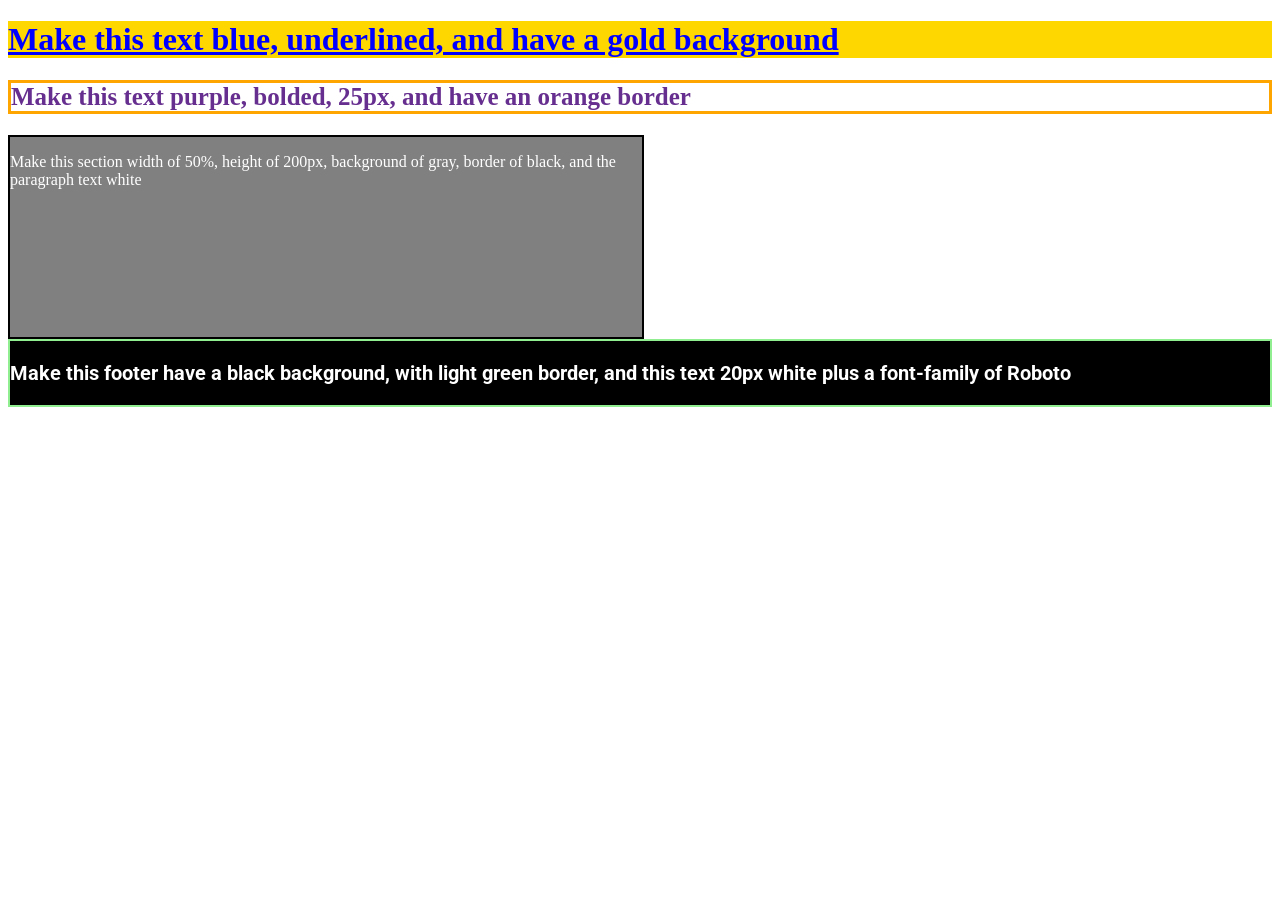
<file: class_materials/class04-materials/basic-css/index.html>
<!DOCTYPE html>
<html lang="en">
	<head>
		<title>Blank Template</title>
		<link rel="preconnect" href="https://fonts.googleapis.com">
		<link rel="preconnect" href="https://fonts.gstatic.com" crossorigin>
		<link href="https://fonts.googleapis.com/css2?family=Roboto:ital,wght@0,100..900;1,100..900&family=Source+Sans+3:ital,wght@0,200..900;1,200..900&display=swap" rel="stylesheet">
		<!-- external CSS link -->
		<link rel="stylesheet" href="css/style.css">
	</head>
	<body>

		<h1>Make this text blue, underlined, and have a gold background</h1>

		<h2>Make this text purple, bolded, 25px, and have an orange border </h2>

		<section>
			<p>Make this section width of 50%, height of 200px, background of gray, border of black, and the paragraph text white</p>
		</section>

		<footer>
			<h3>Make this footer have a black background, with light green border, and this text 20px white plus a font-family of Roboto</h3>
		</footer>

	</body>
</html>
</file>
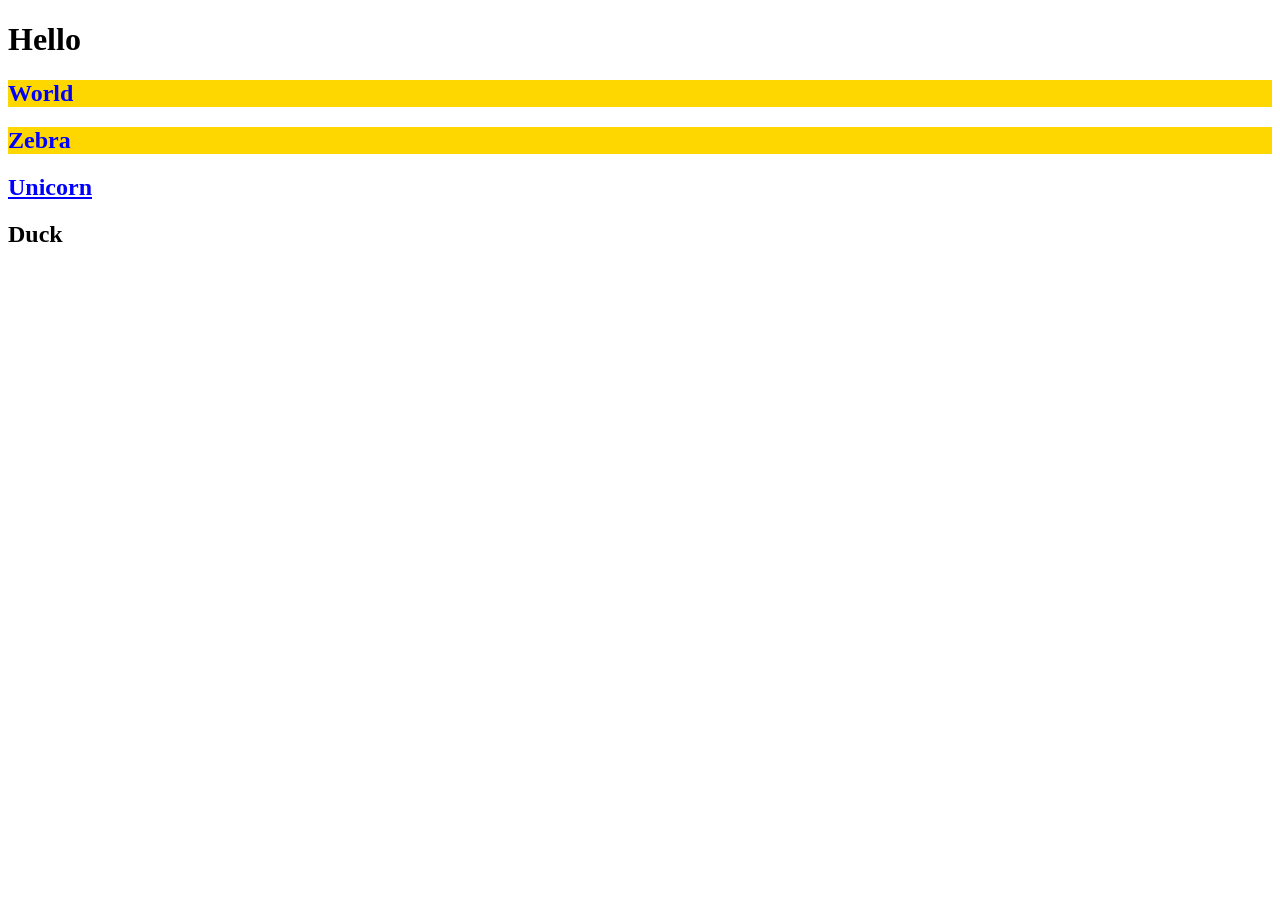
<file: class_materials/class04-materials/relationship-css/index.html>
<!DOCTYPE html>
<html lang="en">
	<head>
		<title>Blank Template</title>
		<!-- external CSS link -->
		<link rel="stylesheet" href="css/style.css">
	</head>
	<body>
		<h1>Hello</h1>
		<section>
			<h2>World</h2>
			<h2>Zebra</h2>
		</section>
		<section>
			<article>
				<h2>Unicorn</h2>
			</article>
		</section>
		<article>
			<h2>Duck</h2>
		</article>
	</body>
</html>
</file>
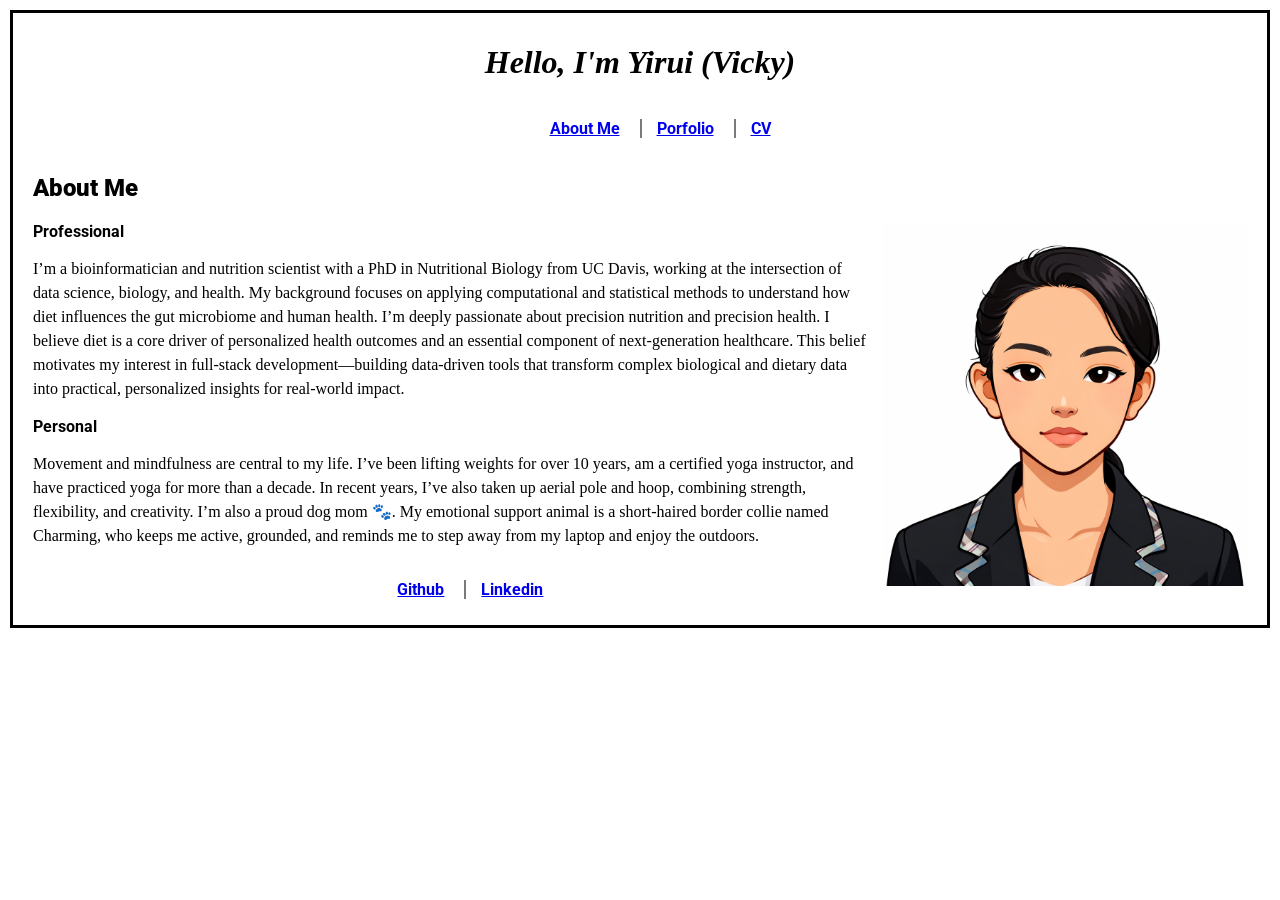
<file: class_materials/class04-materials/simple_site_web/index.html>
<!DOCTYPE html>
<html lang="en">
<head>
    <meta charset="UTF-8">
    <meta name="viewport" content="width=device-width, initial-scale=1.0">
    <title>Document</title>
    <link rel="preconnect" href="https://fonts.googleapis.com">
    <link rel="preconnect" href="https://fonts.gstatic.com" crossorigin>
    <link href="https://fonts.googleapis.com/css2?family=Roboto:ital,wght@0,100..900;1,100..900&family=Source+Sans+3:ital,wght@0,200..900;1,200..900&display=swap" rel="stylesheet">
    <!-- external CSS link -->
	<link rel="stylesheet" href="css/style.css">
</head>
<body>
    <h1>Hello, I'm Yirui (Vicky)</h1>
    <nav class="container">
        <ul class="navigation_bar">
            <li><a href="index.html">About Me</a></li>
            <li><a href="#">Porfolio</a></li>
            <li><a href="cv.html">CV</a></li>
        </ul>
    </nav>

    <h2>About Me</h2>
    <img src="images/image_1.png" alt="" class="float-right">
    <section>
        <span>Professional</span>
        <p>I’m a bioinformatician and nutrition scientist with a PhD in Nutritional Biology from UC Davis, working at the intersection of data science, biology, and health. My background focuses on applying computational and statistical methods to understand how diet influences the gut microbiome and human health. I’m deeply passionate about precision nutrition and precision health. I believe diet is a core driver of personalized health outcomes and an essential component of next-generation healthcare. This belief motivates my interest in full-stack development—building data-driven tools that transform complex biological and dietary data into practical, personalized insights for real-world impact.</p>
    </section>

    <section>
        <span>Personal</span>
        <p>Movement and mindfulness are central to my life. I’ve been lifting weights for over 10 years, am a certified yoga instructor, and have practiced yoga for more than a decade. In recent years, I’ve also taken up aerial pole and hoop, combining strength, flexibility, and creativity. I’m also a proud dog mom 🐾. My emotional support animal is a short-haired border collie named Charming, who keeps me active, grounded, and reminds me to step away from my laptop and enjoy the outdoors.</p>
    </section>

    <nav class="container">
        <ul class="navigation_bar">
            <li><a href="https://github.com/vicky291">Github</a></li>
            <li><a href="https://www.linkedin.com/in/yirui-tang/">Linkedin</a></li>
        </ul>
    </nav>
</body>
</html>
</file>
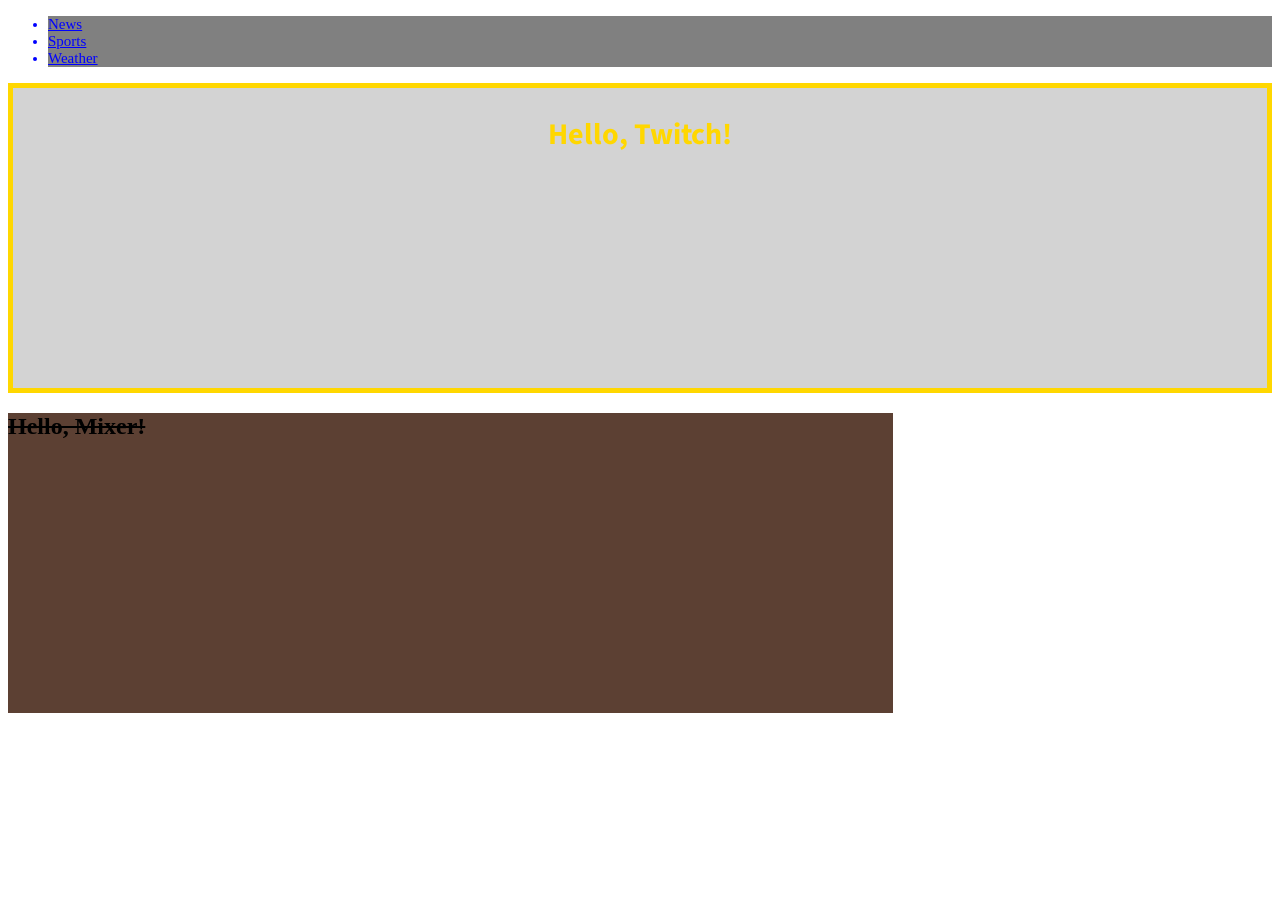
<file: class_materials/class05-materials/basic-css-two/index.html>
<!DOCTYPE html>
<html lang="en">
	<head>
		<title>Blank Template</title>
		<link rel="preconnect" href="https://fonts.googleapis.com">
		<link rel="preconnect" href="https://fonts.gstatic.com" crossorigin>
		<link href="https://fonts.googleapis.com/css2?family=Roboto:ital,wght@0,100..900;1,100..900&family=Source+Sans+3:ital,wght@0,200..900;1,200..900&display=swap" rel="stylesheet">
		<!-- external CSS link -->
		<link rel="stylesheet" href="css/style.css">
	</head>
	<body>
		<!-- Please make the li's blue, underlined, 15px, and have a gray background -->
		<header>
			<nav>
				<ul>
					<li>News</li>
					<li>Sports</li>
					<li>Weather</li>
				</ul>
			</nav>
		</header>
		<!-- Please make this section have a height of 300px, a light purple background, a gold border that is 5px thick -->
		<section>
			<!-- Please make this h1 30px, gold, centered, and use the Source Sans Pro Font  -->
			<h1>Hello, Twitch!</h1>
		</section>
		<!-- Please make this footer have a dark brown background, 300px in height, and only 70% width. -->
		<footer>
			<!-- Please make this text have a line through it -->
			<h2>Hello, Mixer!</h2>
		</footer>

	</body>
</html>
</file>
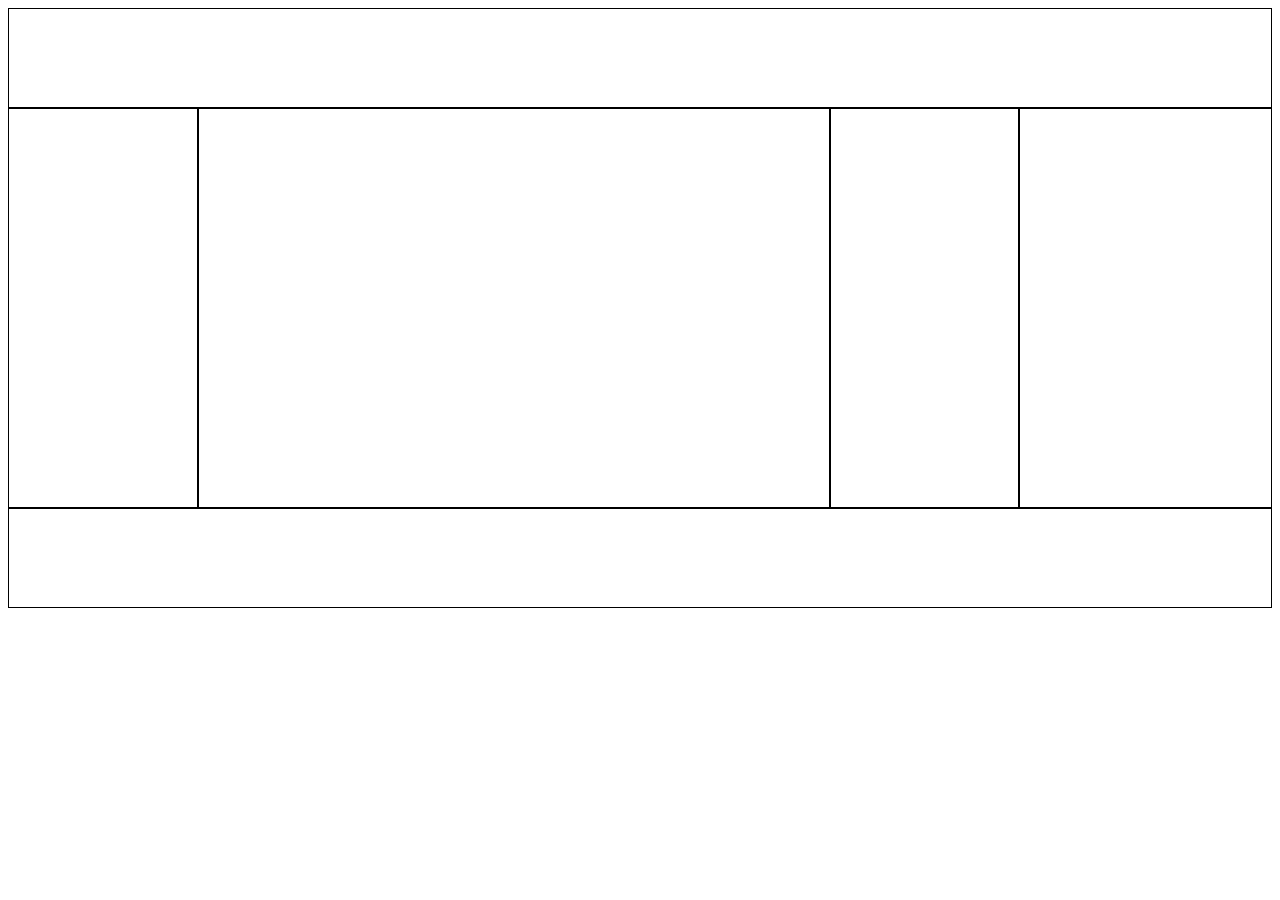
<file: class_materials/class05-materials/exercise_layout3/index.html>
<!DOCTYPE html>
<html lang="en">
<head>
    <meta charset="UTF-8">
    <meta name="viewport" content="width=device-width, initial-scale=1.0">
    <title>Document</title>
    <!-- external CSS link -->
    <link rel="stylesheet" href="css/style.css">
</head>
<body>
    <header></header>

    <section class="sec1"></section>

    <section class="sec2"></section>

    <section class="sec1"></section>

    <section class="sec4"></section>

    <footer></footer>


</body>
</html>
</file>
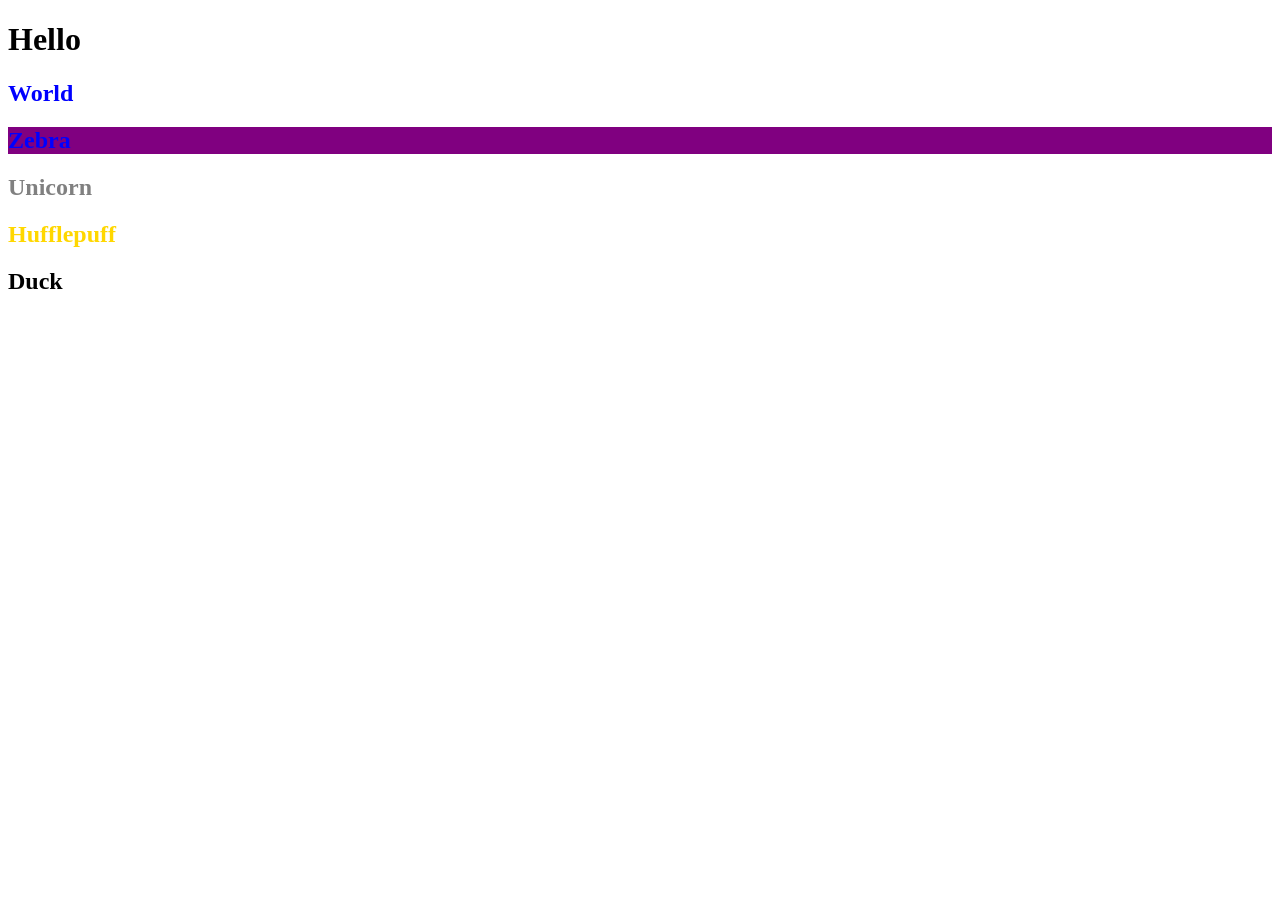
<file: class_materials/class05-materials/relationship-css-two/index.html>
<!DOCTYPE html>
<html lang="en">
	<head>
		<title>Blank Template</title>
		<!-- external CSS link -->
		<link rel="stylesheet" href="css/style.css">
	</head>
	<body>
		<h1>Hello</h1>
		<section>
			<h2>World</h2>
			<h2>Zebra</h2>
		</section>
		<section>
			<article>
				<h2>Unicorn</h2>
				<h2>Hufflepuff</h2>
			</article>
		</section>
		<article>
			<h2>Duck</h2>
		</article>
	</body>
</html>
</file>
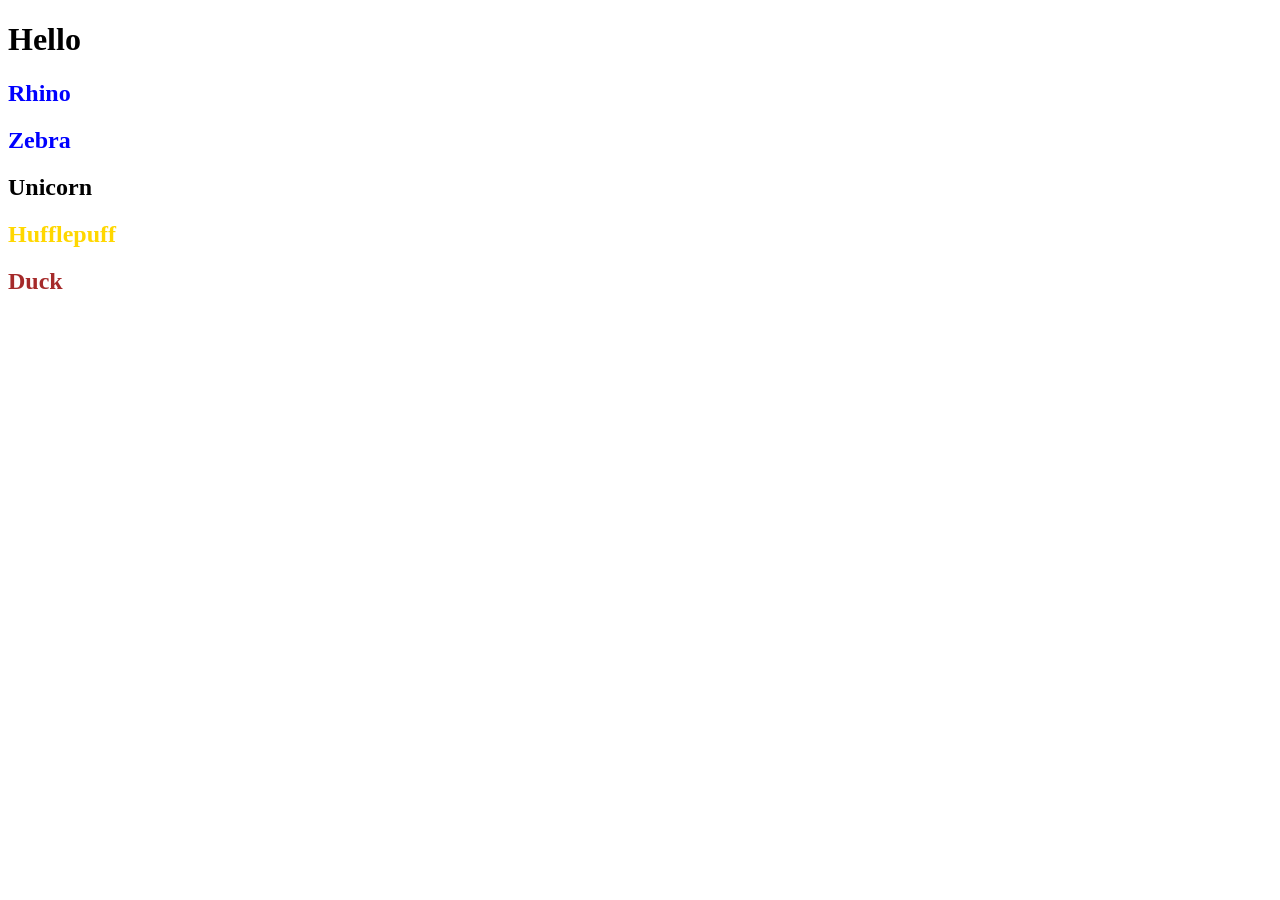
<file: class_materials/class05-materials/specificity-practice/index.html>
<!DOCTYPE html>
<html lang="en">
	<head>
		<title>Blank Template</title>
		<!-- external CSS link -->
		<link rel="stylesheet" href="css/style.css">
	</head>
	<body>
		<h1 id="hi">Hello</h1>
		<section class="top">
			<h2 id="rhino" class="africa fourLegs">Rhino</h2>
			<h2 id="zebra" class="africa fourLegs">Zebra</h2>
		</section>
		<section class="middle">
			<article>
				<h2 id="uni">Unicorn</h2>
				<h2 id="bestHouse" class="harryPotter triWizardChamp badger">Hufflepuff</h2>
			</article>
		</section>
		<article class="areDucksDinosaurs">
			<h2 class="likesToQuack fight1Or100">Duck</h2>
		</article>
	</body>
</html>
</file>
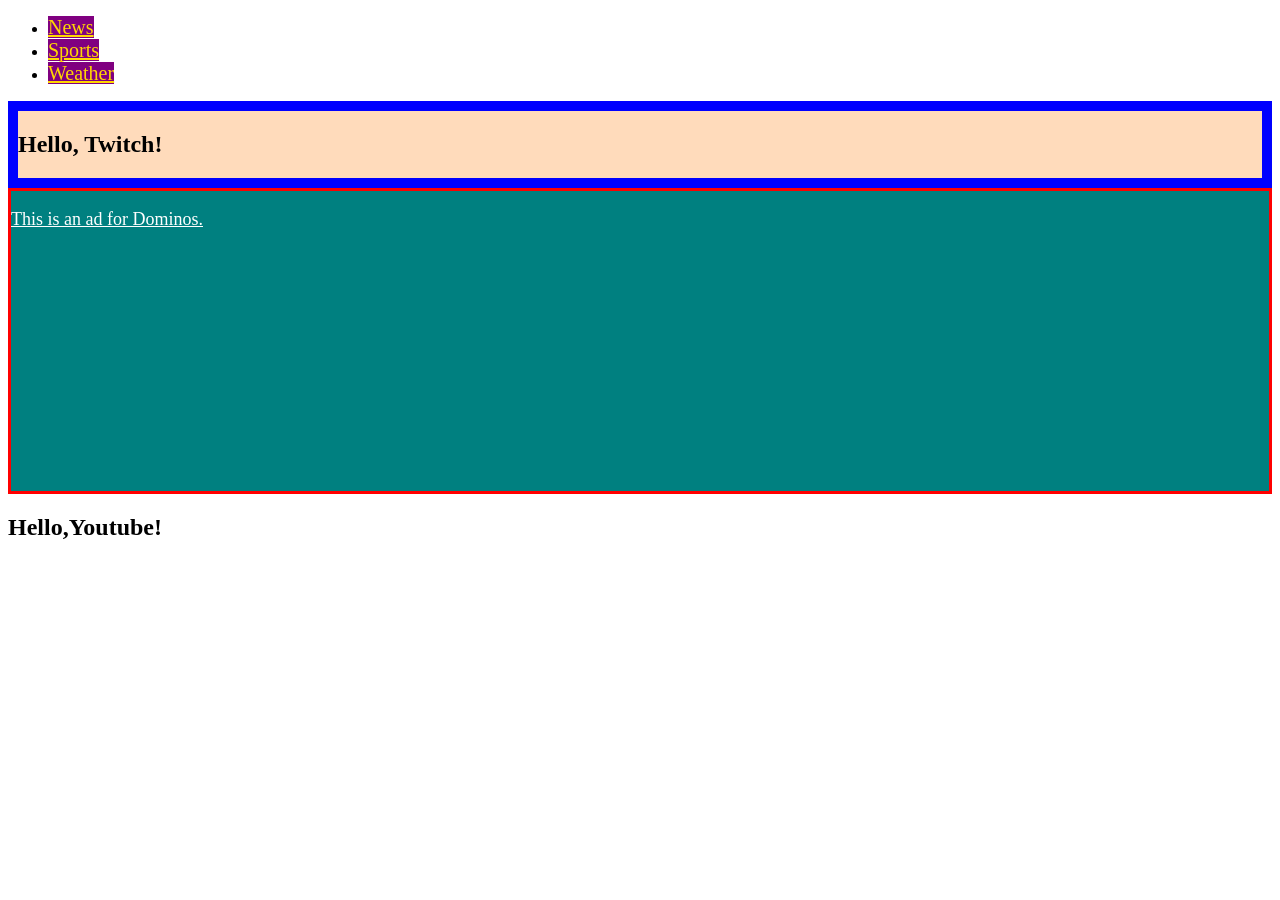
<file: class_materials/class06-materials/basic-css-two/index.html>
<!DOCTYPE html>
<html lang="en">
	<head>
		<title>Blank Template</title>
		<!-- external CSS link -->
		<link href="https://fonts.googleapis.com/css2?family=Source+Sans+Pro&display=swap" rel="stylesheet">
		<link rel="stylesheet" href="css/style.css">
	</head>
	<body>
		<header>
			<nav>
				<ul>
					<li><a href="#">News</a></li>
					<li><a href="#">Sports</a></li>
					<li><a href="#">Weather</a></li>
				</ul>
			</nav>
		</header>
		<section>
			<h1>Hello, Twitch!</h1>
		</section>
		<aside>
			<p>This is an ad for Dominos.</p>
		</aside>
		<footer>
			<h2>Hello,Youtube!</h2>
		</footer>
	</body>
</html>
</file>
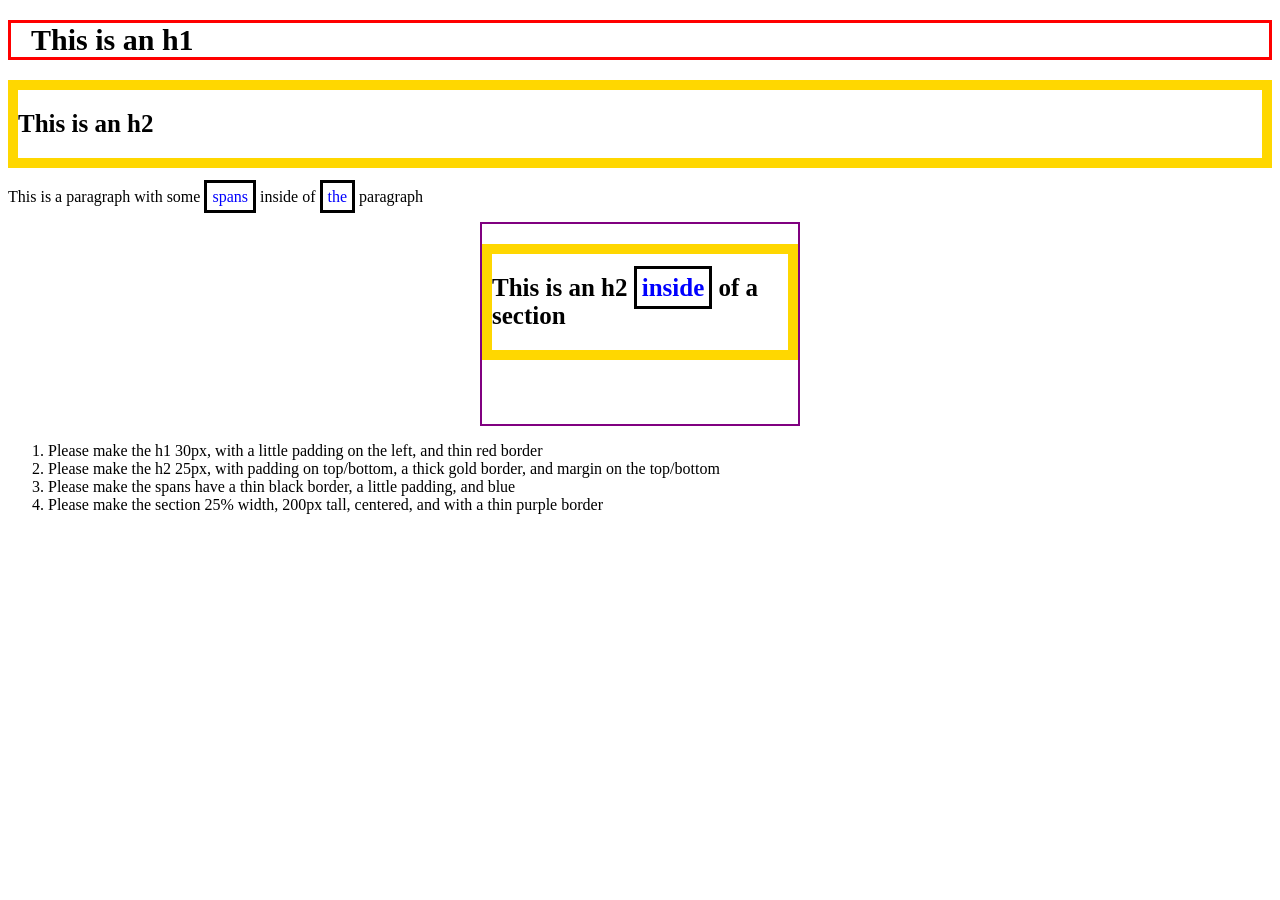
<file: class_materials/class06-materials/box-model-practice/index.html>
<!DOCTYPE html>
<html lang="en">
	<head>
		<title>Blank Template</title>
		<!-- external CSS link -->
		<link rel="stylesheet" href="css/style.css">
	</head>
	<body>
		<h1>This is an h1</h1>
		<h2>This is an h2</h2>
		<p>This is a paragraph with some <span>spans</span> inside of <span>the</span> paragraph</p>
		<section>
			<h2>This is an h2 <span>inside</span> of a section</h2>
		</section>

		<ol>
			<li>Please make the h1 30px, with a little padding on the left, and thin red border</li>
			<li>Please make the h2 25px, with padding on top/bottom, a thick gold border, and margin on the top/bottom</li>
			<li>Please make the spans have a thin black border, a little padding, and blue</li>
			<li>Please make the section 25% width, 200px tall, centered, and with a thin purple border</li>
		</ol>

	</body>
</html>
</file>
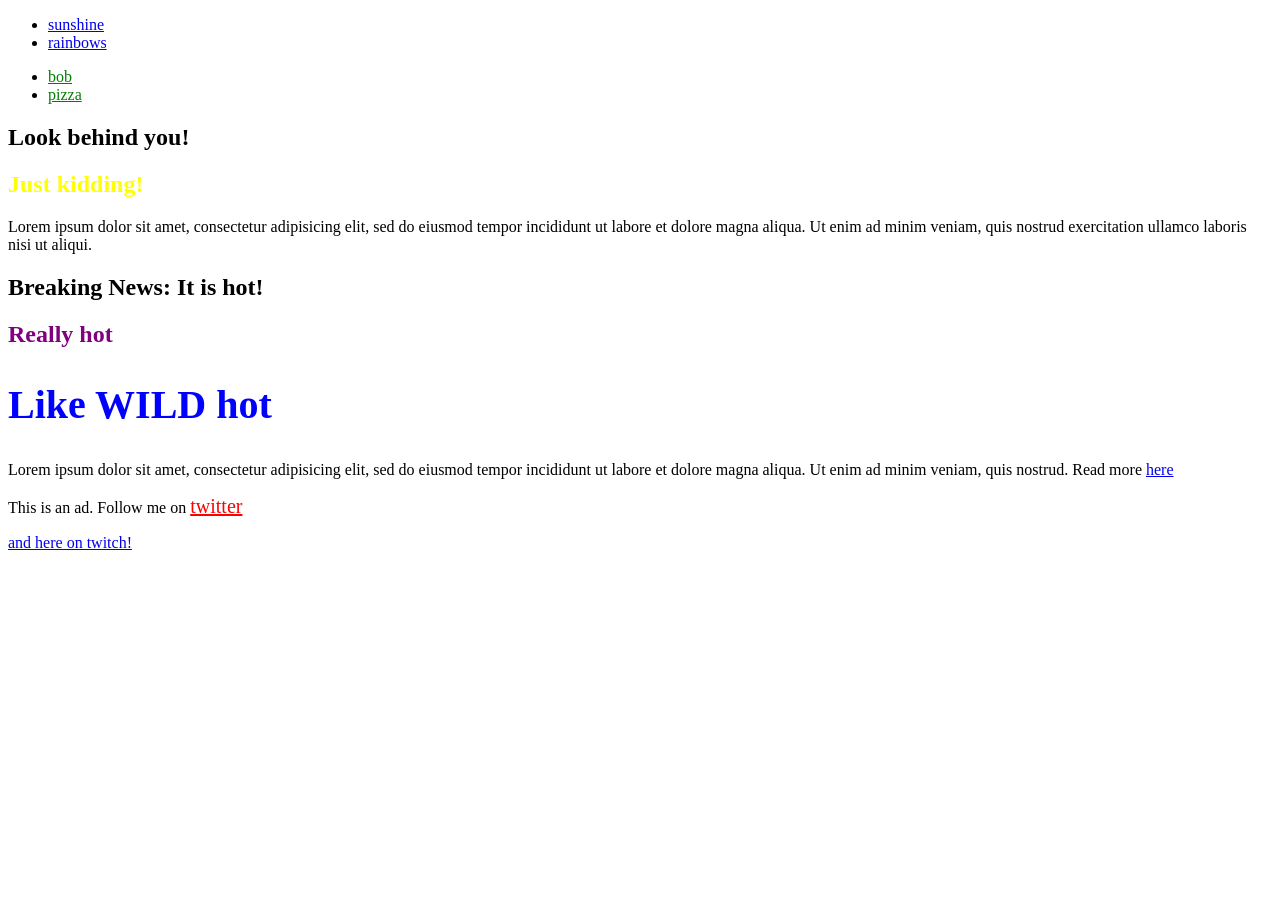
<file: class_materials/class06-materials/relationship-css-two/index.html>
<!DOCTYPE html>
<html lang="en">
	<head>
		<title>Blank Template</title>
		<!-- external CSS link -->
		<link rel="stylesheet" href="css/style.css">
	</head>
	<body>
		<header>
			<nav>
				<ul>
					<li><a href="#">sunshine</a></li>
					<li><a href="#">rainbows</a></li>
				</ul>
				<ul>
					<li><a href="#">bob</a></li>
					<li><a href="#">pizza</a></li>
				</ul>
			</nav>
		</header>
		<section>
			<h1>Look behind you!</h1>
			<h2>Just kidding!</h2>
			<p>Lorem ipsum dolor sit amet, consectetur adipisicing elit, sed do eiusmod tempor incididunt ut labore et dolore magna aliqua. Ut enim ad minim veniam, quis nostrud exercitation ullamco laboris nisi ut aliqui.
			</p>
		</section>
		<article>
			<h1>Breaking News: It is hot!</h1>
			<h2>Really hot</h2>
			<h2>Like WILD hot</h2>
			<p>Lorem ipsum dolor sit amet, consectetur adipisicing elit, sed do eiusmod tempor incididunt ut labore et dolore magna aliqua. Ut enim ad minim veniam, quis nostrud. Read more <a href="#">here</a>
			</p>
		</article>
		<aside>
			<p>This is an ad. Follow me on <a href="https://leonnoel.com/twitter">twitter</p> and here on twitch!</p>
		</aside>
	</body>
</html>
</file>
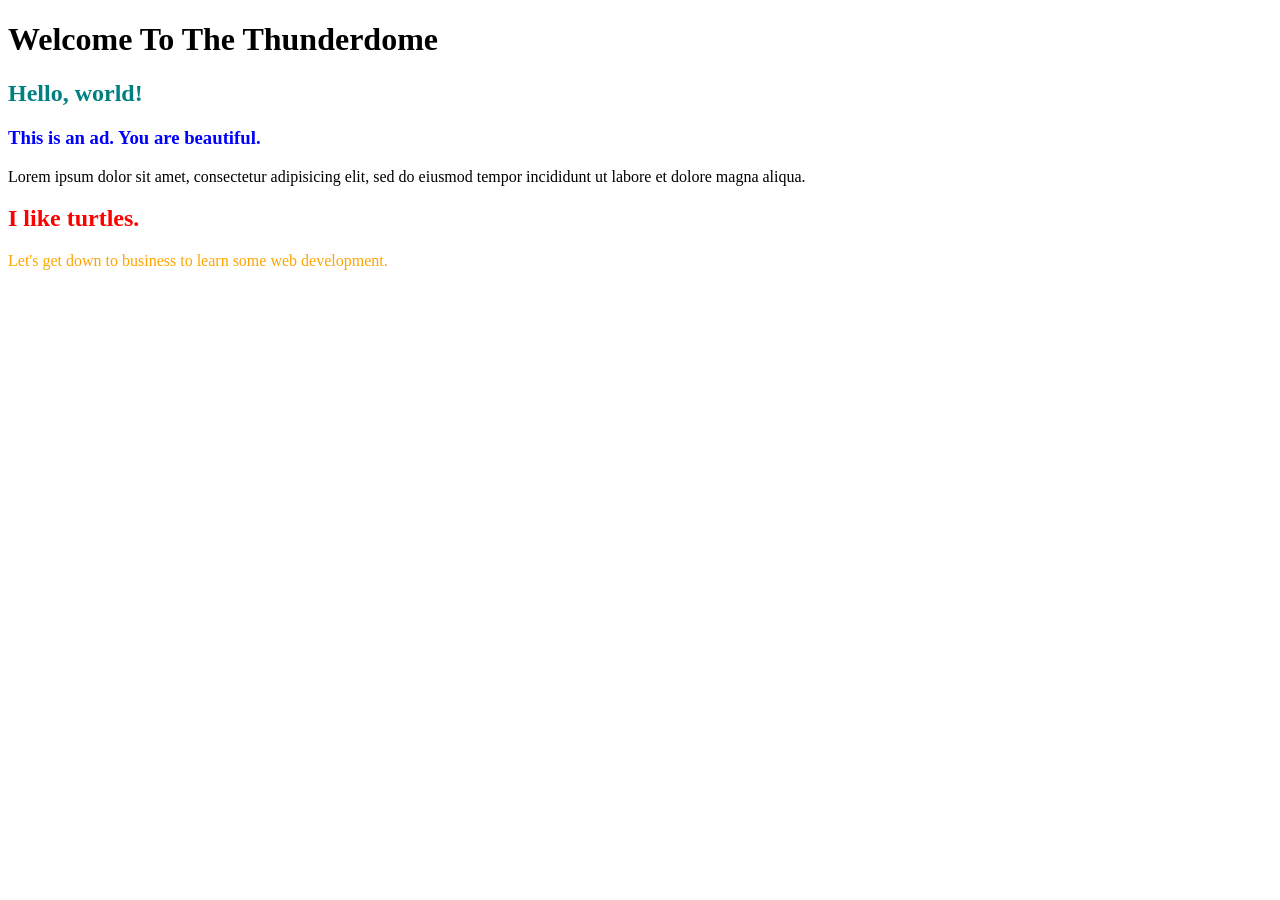
<file: class_materials/class06-materials/specificity-practice/index.html>
<!DOCTYPE html>
<html lang="en">
	<head>
		<title>Blank Template</title>
		<!-- external CSS link -->
		<link rel="stylesheet" href="css/style.css">
	</head>
	<body>
		<header class="top">
			<h1 id="bringThePain" class="painIsFrenchBread titans">Welcome To The Thunderdome</h1>
		</header>
		<section id="rugratsWildThornberrysBestCrossOverAllTime">
			<h2>Hello, world!</h2>
			<aside class="extraExtraReadAllAboutIt">
				<h3>This is an ad. You are beautiful.</h3>
				<p>Lorem ipsum dolor sit amet, consectetur adipisicing elit, sed do eiusmod tempor incididunt ut labore et dolore magna aliqua.</p>
			</aside>
		</section>
		<section id="chunkyMilk">
			<h2>I like turtles.</h2>
			<p class="passTheRemote turtles" >Let's get down to business to learn some web development.</p>
		</section>
	</body>
</html>
</file>
<file: class_materials/class04-materials/basic-css/css/style.css>
h1{
    color: rgba(0, 0, 255, 1);
    text-decoration: underline;
    background-color: gold;
}

h2{
    color: rgba(102, 46, 143, 1);
    font-weight: bold;
    font-size: 25px;
    border: 3px solid orange;
    
}

section{
    width: 50%;
    height: 200px;
    background-color: gray;
    border: 2px solid black; 
}

p{
    color: white;
}
footer{
    background-color: black;
    border: 2px solid lightgreen;
}

h3{
    color: white;
    font-size: 20px;
    font-family: "Roboto", sans-serif;
}
</file>
<file: class_materials/class04-materials/relationship-css/css/style.css>
section h2{
    color: blue;
}

section > h2{
    background-color: gold;
}

section article h2{
    text-decoration: underline;
}
</file>
<file: class_materials/class04-materials/simple_site_web/css/style.css>
body {
    border: 3px solid black;
    padding: 10px 20px;   /* 10px top/bottom padding, 20px left/right padding */
    margin: 10px;
}

h1 {
    text-align: center;
    font-style: italic;
}

h2 {
    font-style: bold;
    font-family: 'Roboto', sans-serif;
    font-weight: 900;
}
.container {
    display: flex; /* Makes the container a flex container */
    justify-content: center; /* Centers the ul horizontally within the container */
}

.navigation_bar {
    display: flex;     /* Makes the list items arrange in a row */
    list-style: none;   /* Removes default bullet points */
    gap: 5px;         /* Adds space between items */
    text-decoration: none; /* Removes underlines from links */
    font-family: 'Roboto', sans-serif;
    font-weight: 700;
}

.navigation_bar li {
    padding: 0 15px;       /* Adds horizontal spacing around the content */
}

.navigation_bar li:not(:first-child) {
    border-left: 2px solid rgba(90, 90, 90, 0.8); /* Adds a left border to all but the first item */
}

.float-right {
    float: right;
    margin-left: 15px; /* Adds space between the image and the text */
    max-width: 30%;   /* Ensures image is responsive and shrinks on small screens */
}

span {
    font-family: 'Roboto', sans-serif;
    font-weight: 700;
}

p {
    line-height: 1.5; /* Sets line spacing to 1.6 times the font size for all paragraphs */
}
</file>
<file: class_materials/class05-materials/basic-css-two/css/style.css>
/* Please make the li's blue, underlined, 15px, and have a gray background */
li {
    color: blue;
    text-decoration: underline;
    font-size: 15px;
    background-color: grey;
}

/* Please make this section have a height of 300px, a light purple background, a gold border that is 5px thick */
section {
    background-color: lightgray;
    border: 5px solid gold;
    height: 300px;
}

h1 {
    text-align: center;
    color: gold;
    font-size: 30px;
    font-family: "Source Sans 3", sans-serif;
}

footer {
    height: 300px;
    width: 70%;
    background-color: rgba(92, 64, 51, 1);
}

h2 {
    text-decoration: line-through;
}
</file>
<file: class_materials/class05-materials/exercise_layout3/css/style.css>
* {
    box-sizing: border-box;    /* this rule includes padding and border in both the width & height */
}

header,footer {
    height: 100px;
    border: 1px solid black;
    clear: both;
}

section {
    height: 400px;
    border: 1px solid black;
}

.sec1 {
    float: left;
    width: 15%;
}

.sec2 {
    float: left;
    width: 50%;
}

.sec4 {
    float: right;
    width: 20%;
}

@media screen and (max-width: 600px) {
    section {
        background: green;
    }
}

@media (min-width: 601px) and (max-width: 900px) {
    section.sec1,section.sec4 {
        background-color: blue;
        width: 33.33%;
    }

    .sec2 {
    display: none;
    }
}
</file>
<file: class_materials/class05-materials/relationship-css-two/css/style.css>
/* NO classes or IDs */
/* Please Make only World and Zebra Blue */
section > h2 {
    color: blue;
}
/* Please Make only Zebra background Purple */
section > h2 + h2 {
    background-color: purple;
}
/* Please Make only Hufflepuff Gold */

/* Please keep Hufflepuff Gold and make ONLY Unicorn Gray  */
section > article > h2 {
    color: grey;
}

article > h2 + h2 {
    color: gold;
}
</file>
<file: class_materials/class05-materials/specificity-practice/css/style.css>
/* Please Make only Rhino and Zebra Blue */
.fourLegs {
    color: blue;
}
.fourLegs.africa {
    color: blue;
}
#rhino,#zebra {
    color: blue;
}
/* Please Make only Hufflepuff Gold */
#bestHouse {
    color: gold;
}
/* Please select Duck with the highest level of specificity possible */
body article.areDucksDinosaurs h2.likesToQuack.fight1Or100 {
    color: brown !important;
}
/* Please select Rhino with the highest level of specificity possible */
#rhino {

}
</file>
<file: class_materials/class06-materials/basic-css-two/css/style.css>
/* Please make the anchor tags gold, 20px, and have a purple background */
a {
    color: gold;
    font-size: 20px;
    background-color: purple;
}
/* Please make the section have a height of 200px, a 10px thick blue border, and a light orange background */
section {
    height: 200 px;
    border: 10px solid blue;
    background-color: rgba(255, 219, 187, 1);
}
/* Please make the aside have a height of 300px, a thin red border, and a teal background  */
aside {
    height: 300px;
    border: 3px solid red;
    background-color: teal;
}
/* Please make the aside paragraph have white text, 18px, and a red underline */
p {
    font-size: 18px;
    color: white;
    text-decoration: underline
}
</file>
<file: class_materials/class06-materials/box-model-practice/css/style.css>
/* Please make the h1 30px, with a little padding on the left, and thin red border */
h1 {
    font-size: 30px;
    padding-left: 20px;
    border: 3px solid red;
}
/* Please make the h2 25px, with padding on top/bottom, a thick gold border, and margin on the top/bottom */
h2 {
    font-size: 25px;
    padding: 20px 0 20px 0;
    border: 10px solid gold;
    margin: 20px 0 20px 0;
}
/* Please make the spans have a thin black border, a little padding, and blue */
span {
    border: 3px solid black;
    padding: 5px;
    color: blue;
}
/* Please make the section 25% width, 200px tall, centered, and with a thin purple border */
section {
    width: 25%;
    height: 200px;
    border: 2px solid purple;
    margin: auto;
}
</file>
<file: class_materials/class06-materials/relationship-css-two/css/style.css>
/* NO classes or IDs */

/* Please make only "Just kidding!" yellow */
section > h2 {
    color: yellow;
}
/* Please make only "twitter" red and 20px */
aside > p > a {
    font-size: 20px;
    color: red;
}
/* Please make "Really hot" purple & "Like WILD hot" larger and blue  */
h2 + h2 {
    color: blue;
    font-size: 40px;
}

article h1 + h2 {
    color: purple;
}
/* Please make only bob and pizza green */
ul + ul a {
    color: green;
}
</file>
<file: class_materials/class06-materials/specificity-practice/css/style.css>
/* Please make "This is an ad..." blue, but make sure it is specific enough that you could add other h3's somewhere eles in the document. */
.extraExtraReadAllAboutIt h3 {
    color: blue;
}
/* Please make "I like turtles." red */
#chunkyMilk h2 {
    color: red;
}
/* Please select "Hello, world!" with the highest level of specificity possible*/
html body header.top + section#rugratsWildThornberrysBestCrossOverAllTime h2 {
    color: teal;
}
/* Please select "Let's get down to business..." with the highest level of specificity possible */
html body section#rugratsWildThornberrysBestCrossOverAllTime + section#chunkyMilk h2 + p.passTheRemote.turtles {
    color: orange;
}
</file>
